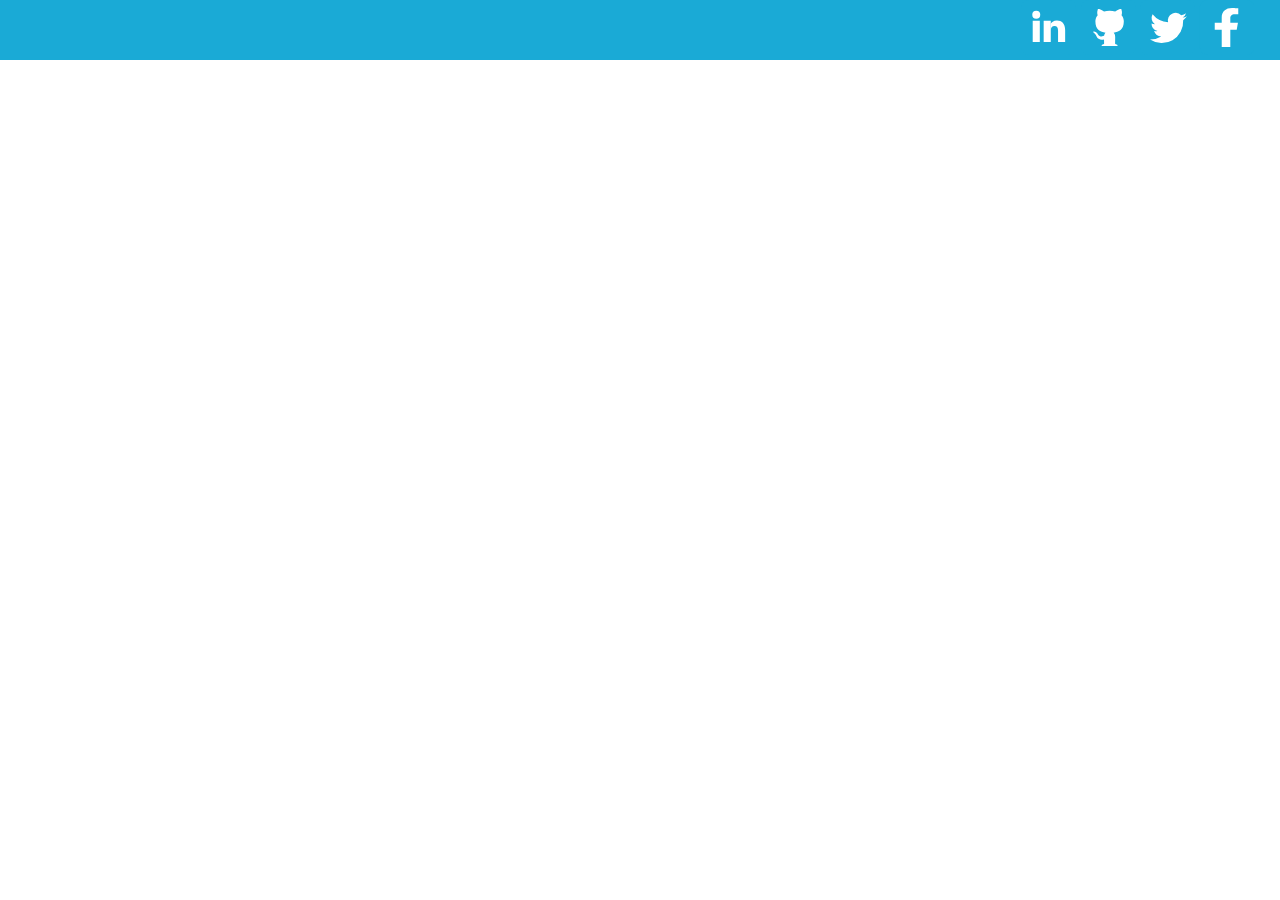
<file: index.html>
<!DOCTYPE html>
<html>
    <head>
        <title>Walt Wood</title>
        <link rel="stylesheet" href="main.css">
        <meta charset="UTF-8" />
		<meta name="viewport" content="width=device-width, initial-scale=1.0" />
		<meta name="description" content="This website is a resume for Walt Wood, and it includes his projects." />
		<meta name="author" content="Walt Wood" />
    </head>
    <body>
        <header>            
            <nav>
                <a href="http://www.linkedin.com/in/walt-p-wood"><img id="imageIcon" src="linkedinIconBlue.svg"></a>
                <a href="https://github.com/walt-wood"><img id="imageIcon" src="githubIconBlue.svg"></a>
                <a href="https://twitter.com/WaltW00D"><img id="imageIcon" src="twitterIconBlue.svg"></a>
                <a href="https://www.facebook.com/walt.p.wood"><img id="imageIcon" src="facebookIconBlue.svg"></a>
                <a href=""></a>
            </nav>
        </header>
        <div id="wrapper">
            
        </div>
    </body>
    
</html>
</file>
<file: main.css>
body {
    background-color:white;
    font-family:-apple-system, BlinkMacSystemFont, 'Segoe UI', Roboto, Oxygen, Ubuntu, Cantarell, 'Open Sans', 'Helvetica Neue', sans-serif;
    margin: 0;
}
header {
    background-color: #1aaad6ff;
    color: white;
    height: 60px;
	line-height: 60px;
}
nav {
    padding-right: 2%;
    float: right;
}
#wrapper {
    background-color: white;
}
#imageIcon {
    height: 55px;
}


/* All Mobile Sizes (devices and browser) */
@media only screen and (max-width: 767px) and (min-width: 400px) {
  
    header {
        height: 50px;
        line-height: 50px;
    }

    nav {
        padding-right: 0%;
    }
    #imageIcon {
        height: 45px;
    }
}

@media screen and (max-width: 400px) {
    body {
        font-size: 14px;
    }
    header {
        height: 40px;
        line-height: 40px;
    }

    nav {
        padding-right: 0%;
    }
    #imageIcon {
        height: 35px;
    }
}
</file>
